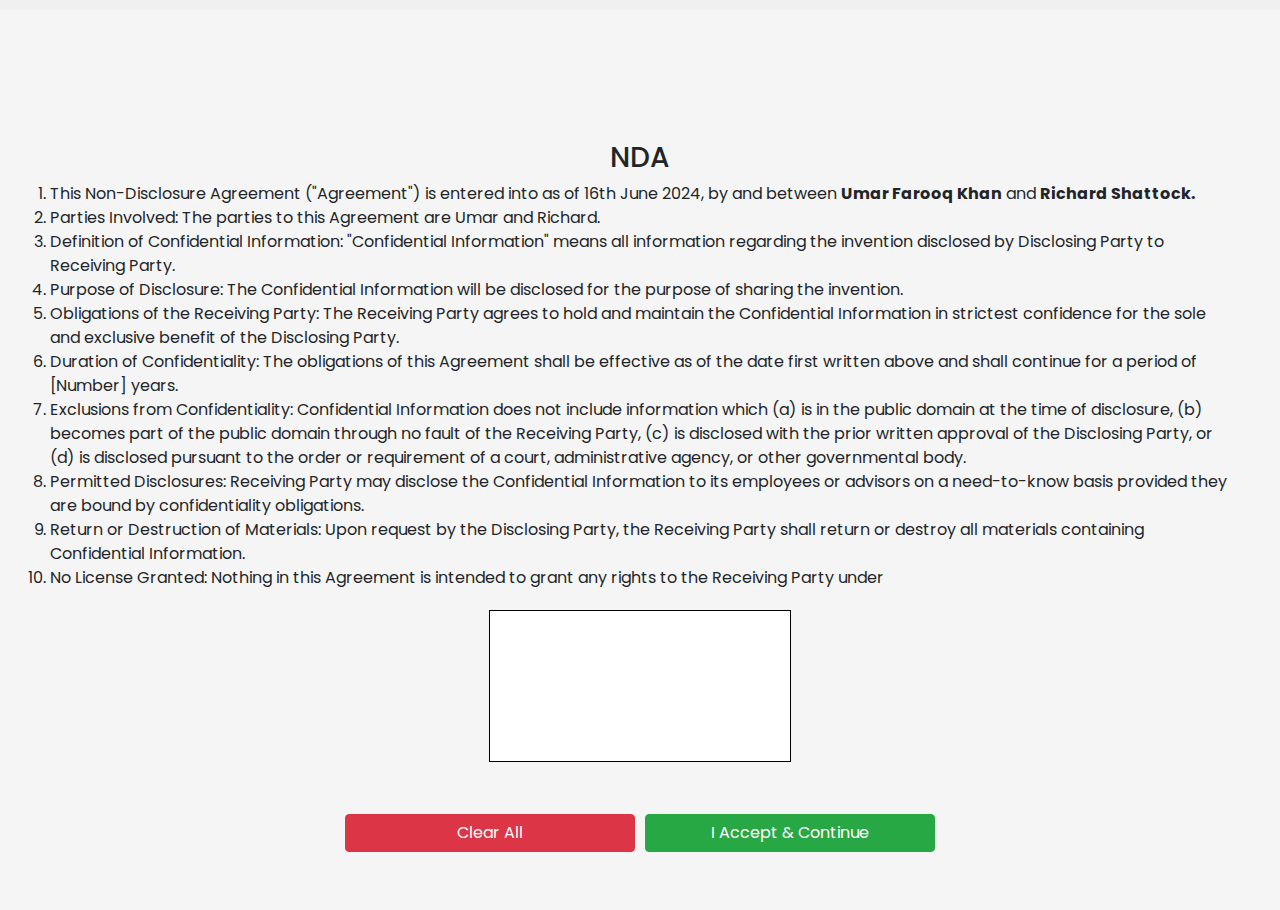
<file: index.html>
<!DOCTYPE html>
<html lang="en">
<head>
  <meta charset="UTF-8" />
  <meta name="viewport" content="width=device-width, initial-scale=1.0" />
  <title>Signature</title>
  <link rel="icon" href="clearip logo.png" />
  <link rel="preconnect" href="https://fonts.googleapis.com" />
  <link rel="preconnect" href="https://fonts.gstatic.com" crossorigin />
  <link href="https://fonts.googleapis.com/css2?family=Delicious+Handrawn&family=Montserrat+Subrayada:wght@400;700&family=Poppins:ital,wght@0,100;0,200;0,300;0,400;0,500;0,600;0,700;0,800;0,900;1,100;1,200;1,300;1,400;1,500;1,600;1,700;1,800;1,900&display=swap" rel="stylesheet" />
  <link rel="stylesheet" href="https://cdn.jsdelivr.net/npm/bootstrap@4.0.0/dist/css/bootstrap.min.css" integrity="sha384-Gn5384xqQ1aoWXA+058RXPxPg6fy4IWvTNh0E263XmFcJlSAwiGgFAW/dAiS6JXm" crossorigin="anonymous" />
  <link rel="stylesheet" href="styles.css" />
  <link rel="stylesheet" href="https://cdnjs.cloudflare.com/ajax/libs/font-awesome/5.15.4/css/all.min.css" />
  <style>
    body {
      font-family: 'Poppins', sans-serif;
      display: flex;
      align-items: center;
      height: 100vh;
      margin: 0;
      background-color: #f5f5f5;
      flex-direction: column;
    }

    .main {
      text-align: center;
      max-width: 800px;

    }

    ol {
        text-align: left;
        margin: 0 auto 20px auto;
        padding: 0 20px;
      }
    .canvas {
      border: 1px solid #000;
      background: #fff;
    }

    .bottom {
      margin-top: 20px;
    }
  </style>
</head>
<body style="padding:30px; margin-top:20px">
  <h5 id="showmsg">Here's the secret.</h5>
  <h5 id="showmsg1">Today is Eid.<br> Eid Mubarak!!!</h5>
      <h3 id="nda">NDA</h3>
      <ol id="list">
    <li>This Non-Disclosure Agreement ("Agreement") is entered into as of 16th June 2024, by and between <b>Umar Farooq Khan</b> and <b>Richard Shattock.</b>
</li>
        <li>Parties Involved: The parties to this Agreement are Umar and Richard.
</li>
        <li>Definition of Confidential Information: "Confidential Information" means all information regarding the invention disclosed by Disclosing Party to Receiving Party.
</li>
        <li>Purpose of Disclosure: The Confidential Information will be disclosed for the purpose of sharing the invention.
</li>
        <li>Obligations of the Receiving Party: The Receiving Party agrees to hold and maintain the Confidential Information in strictest confidence for the sole and exclusive benefit of the Disclosing Party.
</li>
        <li>Duration of Confidentiality: The obligations of this Agreement shall be effective as of the date first written above and shall continue for a period of [Number] years.
</li>
        <li>Exclusions from Confidentiality: Confidential Information does not include information which (a) is in the public domain at the time of disclosure, (b) becomes part of the public domain through no fault of the Receiving Party, (c) is disclosed with the prior written approval of the Disclosing Party, or (d) is disclosed pursuant to the order or requirement of a court, administrative agency, or other governmental body.
</li>
        <li>Permitted Disclosures: Receiving Party may disclose the Confidential Information to its employees or advisors on a need-to-know basis provided they are bound by confidentiality obligations.
</li>
        <li>Return or Destruction of Materials: Upon request by the Disclosing Party, the Receiving Party shall return or destroy all materials containing Confidential Information.
</li>
        <li>No License Granted: Nothing in this Agreement is intended to grant any rights to the Receiving Party under

</li>        <!-- Rest of your agreement details -->
      </ol>
    </div>

   <div>
     <canvas id="myCanvas" class="canvas"></canvas>
   </div>
    <div class="bottom">
      <button class="btn btn-danger" type="button" id="clearAll">Clear All</button>
      <button onclick="agreed()" id="agreedbtn" class="btn btn-success" type="button">I Accept & Continue</button>
    </div>
  </div>

  <script>

    const showmsg = document.getElementById("showmsg");
    const showmsg1 = document.getElementById("showmsg1");
    const nda = document.getElementById("nda");

      const clearbtn = document.getElementById("clearAll");
    const agreebtn = document.getElementById("agreedbtn");

    showmsg.style.visibility = 'hidden';
    showmsg1.style.visibility = 'hidden';

    const canvas = document.getElementById("myCanvas");
    const maindiv = document.getElementById("maindiv");
    const bottomButtons = document.querySelector(".bottom");

    function agreed() {
    clearbtn.style.visibility= 'hidden';
        agreebtn.style.visibility= 'hidden';
        nda.style.visibility= 'hidden';

const canvas = document.getElementById("myCanvas");
        canvas.style.display = 'none';
      const list = document.getElementById("list");
        list.style.display = 'none';

    showmsg.style.visibility = 'visible';
    showmsg1.style.visibility = 'visible';


    }

    const ctx = canvas.getContext("2d");
    let isDrawing = false;
    let lastX = 0;
    let lastY = 0;

    function startDrawing(e) {
      e.preventDefault(); // Prevent default touch action
      isDrawing = true;
      setPosition(e);
    }

    function draw(e) {
      e.preventDefault(); // Prevent default touch action
      if (!isDrawing) return;

      ctx.beginPath();
      ctx.moveTo(lastX, lastY);
      setPosition(e);
      ctx.lineTo(lastX, lastY);
      ctx.stroke();
    }

    function endDrawing() {
      isDrawing = false;
    }

    function setPosition(e) {
      if (e.type === "mousedown" || e.type === "mousemove") {
        lastX = e.offsetX;
        lastY = e.offsetY;
      } else if (e.type === "touchstart" || e.type === "touchmove") {
        const touch = e.touches[0];
        const rect = canvas.getBoundingClientRect();
        lastX = touch.clientX - rect.left;
        lastY = touch.clientY - rect.top;
      }
    }

    canvas.addEventListener("mousedown", startDrawing);
    canvas.addEventListener("mousemove", draw);
    canvas.addEventListener("mouseup", endDrawing);

    canvas.addEventListener("touchstart", startDrawing);
    canvas.addEventListener("touchmove", draw);
    canvas.addEventListener("touchend", endDrawing);

    const clearAll = document.getElementById("clearAll");
    clearAll.addEventListener("click", () => {
      ctx.clearRect(0, 0, canvas.width, canvas.height);
    });
  </script>
</body>
</html>
</file>
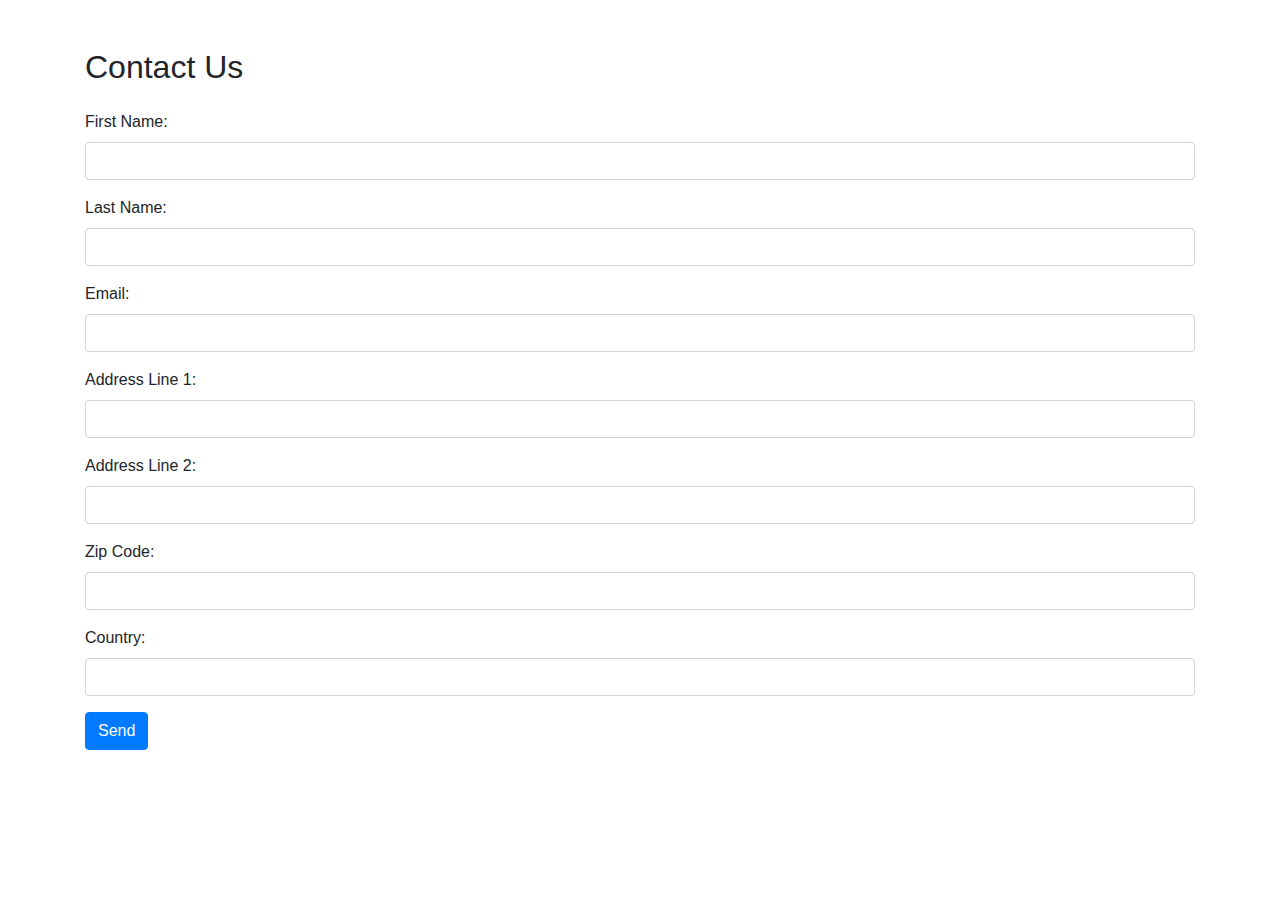
<file: nda_details_form.html>
<!DOCTYPE html>
<html lang="en">
<head>
    <meta charset="UTF-8">
    <meta name="viewport" content="width=device-width, initial-scale=1.0">
    <title>Contact Form</title>
    <link href="https://stackpath.bootstrapcdn.com/bootstrap/4.5.2/css/bootstrap.min.css" rel="stylesheet">

</head>
<body>
    <div class="container">
        <h2 class="mt-5">Contact Us</h2>
        <form id="contactForm" class="mt-4">
            <div class="form-group">
                <label for="fname">First Name:</label>
                <input type="text" class="form-control" id="fname" name="fname" required>
            </div>
            <div class="form-group">
                <label for="lname">Last Name:</label>
                <input type="text" class="form-control" id="lname" name="lname" required>
            </div>
            <div class="form-group">
                <label for="email">Email:</label>
                <input type="email" class="form-control" id="email" name="email" required>
            </div>
            <div class="form-group">
                <label for="addressLine1">Address Line 1:</label>
                <input type="text" class="form-control" id="addressLine1" name="addressLine1" required>
            </div>
            <div class="form-group">
                <label for="addressLine2">Address Line 2:</label>
                <input type="text" class="form-control" id="addressLine2" name="addressLine2">
            </div>
            <div class="form-group">
                <label for="zipCode">Zip Code:</label>
                <input type="text" class="form-control" id="zipCode" name="zipCode">
            </div>
            <div class="form-group">
                <label for="country">Country:</label>
                <input type="text" class="form-control" id="country" name="country" required>
            </div>
            <button type="button" id="sendButton" class="btn btn-primary">Send</button>
        </form>
    </div>

    <script>
        document.getElementById('sendButton').addEventListener('click', sendFormData);

        function sendFormData() {
            const firstName = document.getElementById('fname').value;
            const lastName = document.getElementById('lname').value;
            const email = document.getElementById('email').value;
            const addressLine1 = document.getElementById('addressLine1').value;
            const addressLine2 = document.getElementById('addressLine2').value;
            const zipCode = document.getElementById('zipCode').value;
            const country = document.getElementById('country').value;

            fetch('http://localhost:8000/sign-nda', {
                method: 'POST',
                headers: {
                    'Content-Type': 'application/json'
                },
                body: JSON.stringify({
                    fname: firstName,
                    lname: lastName,
                    email: email,
                    address1: addressLine1,
                    address2: addressLine2,
                    zipcode: zipCode,
                    country: country
                })
            })
           .then(response => {
             console.log(response);
                if (!response.ok) {
                    throw new Error(`HTTP error! status: ${response.status}`);
                }
                return response;
            })
            .then(data => {
                console.log(data); // Log the response data
                // Handle the response data as needed
            })
            .catch(error => {
                console.error('Error:', error);
            });
        }
    </script>

    <script src="https://code.jquery.com/jquery-3.5.1.slim.min.js"></script>
    <script src="https://cdn.jsdelivr.net/npm/@popperjs/core@2.5.3/dist/umd/popper.min.js"></script>
    <script src="https://stackpath.bootstrapcdn.com/bootstrap/4.5.2/js/bootstrap.min.js"></script>
</body>
</html>
</file>
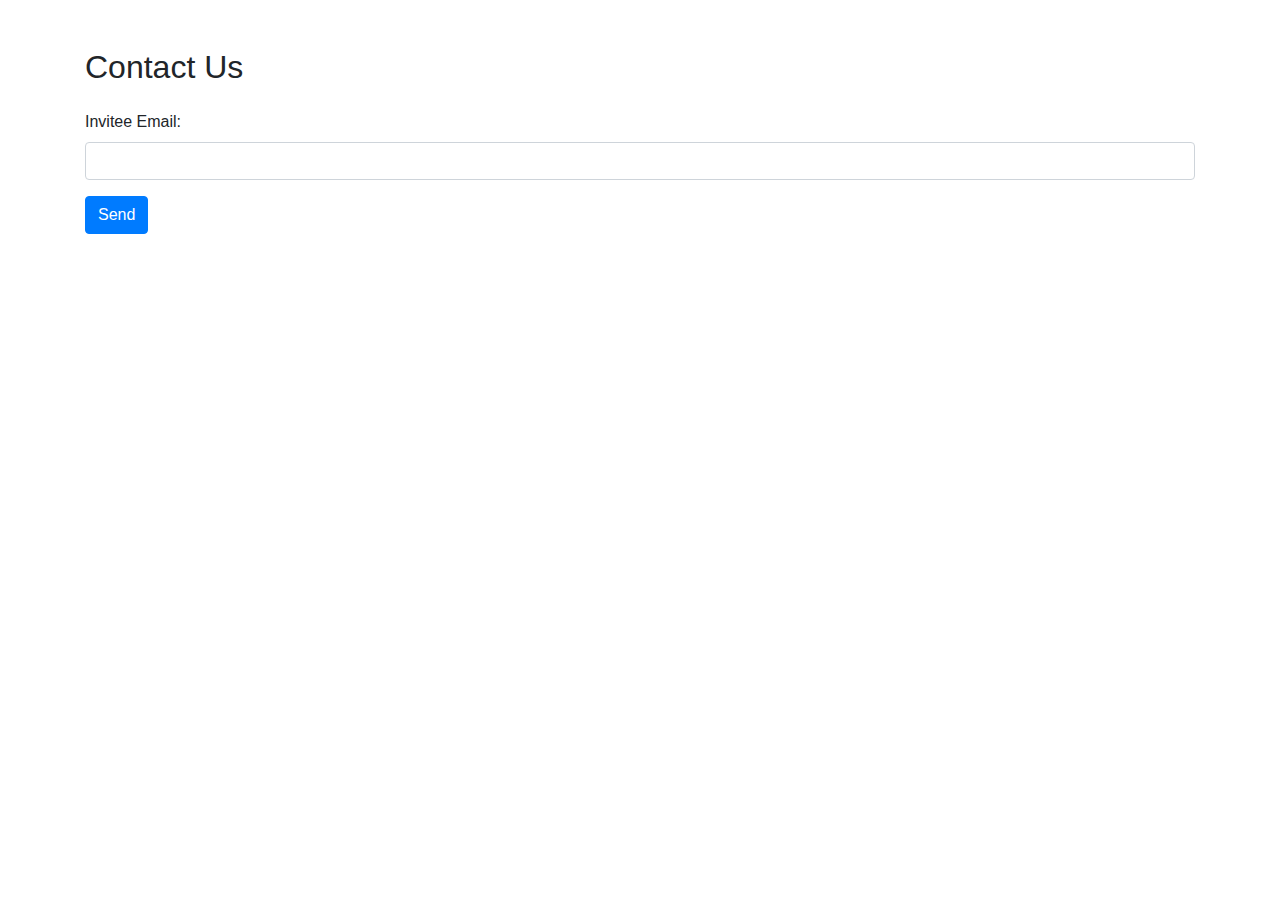
<file: public/form.html>
<!DOCTYPE html>
<html lang="en">
<head>
    <meta charset="UTF-8">
    <meta name="viewport" content="width=device-width, initial-scale=1.0">
    <title>Contact Form</title>
    <link href="https://stackpath.bootstrapcdn.com/bootstrap/4.5.2/css/bootstrap.min.css" rel="stylesheet">

</head>
<body>
    <div class="container">
        <h2 class="mt-5">Contact Us</h2>
        <form id="contactForm" class="mt-4">

            <div class="form-group">
                <label for="invitee_email">Invitee Email:</label>
                <input type="email" class="form-control" id="invitee_email" name="invitee_email" required>
            </div>

            <button id='sendButton' class="btn btn-primary">Send</button>
        </form>
    </div>
  <script>
       document.getElementById('sendButton').addEventListener('click', send_email);

        function send_email()
        {
        console.log('send email fn');
            const email = document.getElementById('invitee_email').value;
            fetch('http://localhost:8000/send-mail', {
                method: 'POST',
                headers: {
                    'Content-Type': 'application/json'
                },
                body: JSON.stringify({
                    email: email
                })
            })
            .then(response => {
                if (!response.ok) {
                    throw new Error(`HTTP error! status: ${response.status}`);
                }
                return response.json();
            })
            .then(data => {
                console.log(data); // Log the response data
                // Handle the response data as needed
            })
            .catch(error => {
                console.error('Error:', error);
            });
        }

    </script>
    <script src="https://code.jquery.com/jquery-3.5.1.slim.min.js"></script>
    <script src="https://cdn.jsdelivr.net/npm/@popperjs/core@2.5.3/dist/umd/popper.min.js"></script>
    <script src="https://stackpath.bootstrapcdn.com/bootstrap/4.5.2/js/bootstrap.min.js"></script>
</body>
</html>
</file>
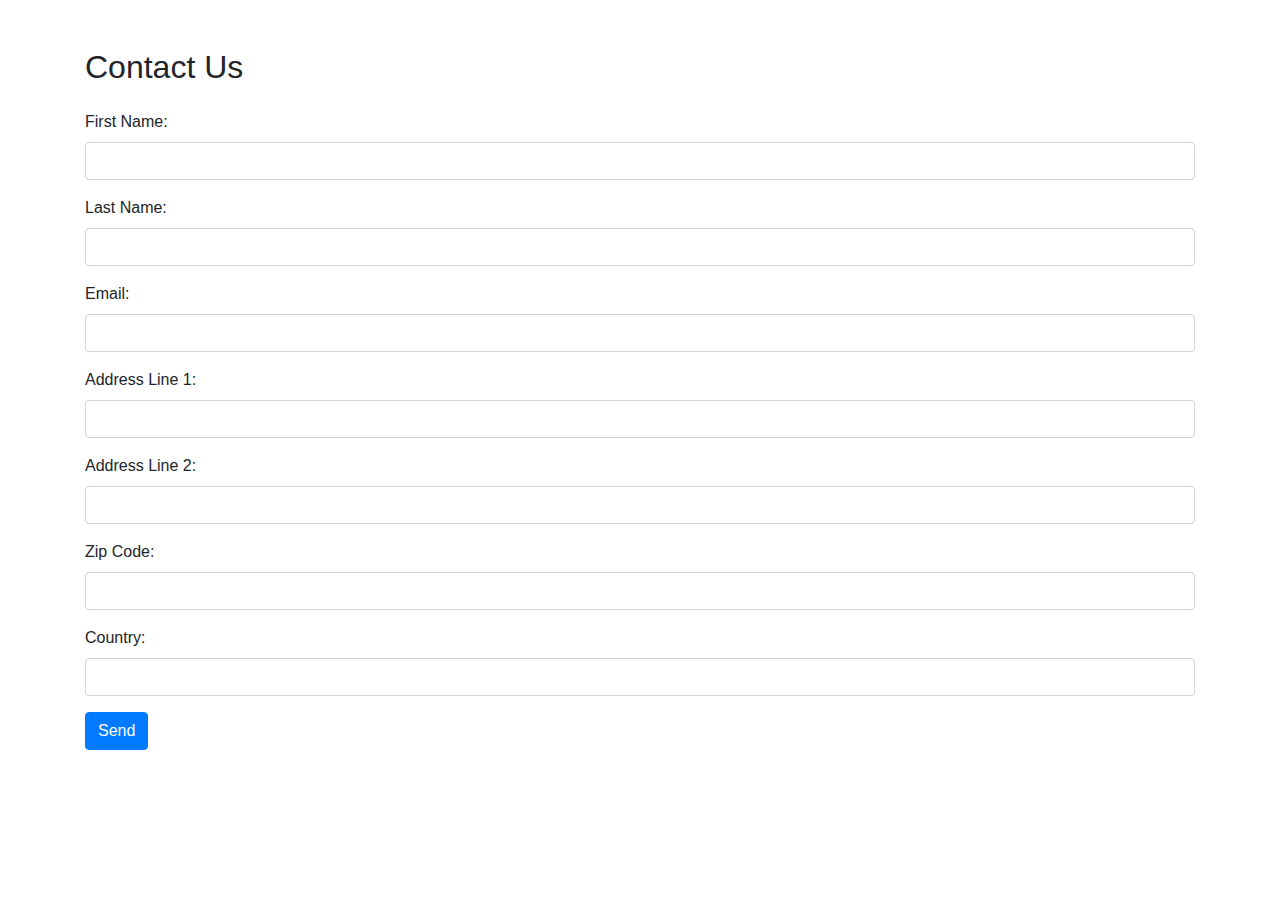
<file: public/nda_details_form.html>
<!DOCTYPE html>
<html lang="en">
<head>
    <meta charset="UTF-8">
    <meta name="viewport" content="width=device-width, initial-scale=1.0">
    <title>Contact Form</title>
    <link href="https://stackpath.bootstrapcdn.com/bootstrap/4.5.2/css/bootstrap.min.css" rel="stylesheet">

</head>
<body>
    <div class="container">
        <h2 class="mt-5">Contact Us</h2>
        <form action="http://localhost:8000/sign-nda" method="POST" id="contactForm" class="mt-4">
            <div class="form-group">
                <label for="fname">First Name:</label>
                <input type="text" class="form-control" id="fname" name="fname" >
            </div>
            <div class="form-group">
                <label for="lname">Last Name:</label>
                <input type="text" class="form-control" id="lname" name="lname" >
            </div>
            <div class="form-group">
                <label for="email">Email:</label>
                <input type="email" class="form-control" id="email" name="email" >
            </div>
            <div class="form-group">
                <label for="addressLine1">Address Line 1:</label>
                <input type="text" class="form-control" id="addressLine1" name="addressLine1" >
            </div>
            <div class="form-group">
                <label for="addressLine2">Address Line 2:</label>
                <input type="text" class="form-control" id="addressLine2" name="addressLine2">
            </div>
            <div class="form-group">
                <label for="zipCode">Zip Code:</label>
                <input type="text" class="form-control" id="zipCode" name="zipCode">
            </div>
            <div class="form-group">
                <label for="country">Country:</label>
                <input type="text" class="form-control" id="country" name="country" >
            </div>
            <button type="submit" id="sendButton" class="btn btn-primary">Send</button>
        </form>
    </div>

    <script>

    </script>

    <script src="https://code.jquery.com/jquery-3.5.1.slim.min.js"></script>
    <script src="https://cdn.jsdelivr.net/npm/@popperjs/core@2.5.3/dist/umd/popper.min.js"></script>
    <script src="https://stackpath.bootstrapcdn.com/bootstrap/4.5.2/js/bootstrap.min.js"></script>
</body>
</html>
</file>
<file: styles.css>
body,
html {
  margin: 0;
  padding: 0;
  height: 100%;
  display: flex;
  justify-content: center;
  align-items: center;
  background-color: #f0f0f0;
}

.main {
  display: flex;
  flex-direction: column;
  align-items: center;
  padding: 20px;
  box-shadow: 0 0 10px rgba(0, 0, 0, 0.1);
}

.canvas {
  width: 100%;
  max-width: 600px;
  border: 2px solid black;
  margin-bottom: 20px;
}

.top,
.bottom {
  width: 100%;
  max-width: 600px;
  display: flex;
  justify-content: space-around;
  flex-wrap: wrap; 
  margin-bottom: 10px;
}

.block,
.top button,
.bottom button {
  margin: 5px;
  flex: 1;
  min-width: 120px;
}

input,
select,
button {
  width: 100%;
  padding: 10px;
  box-sizing: border-box;
}


@media (max-width: 480px) {
  .main {
    width: 90%; 
    padding: 10px; 
  }

  .canvas {
    margin-bottom: 15px; 
  }

  .top,
  .bottom {
    flex-direction: column; 
  }

  .block,
  .top button,
  .bottom button {
    margin: 5px 0; 
  }
}
</file>
